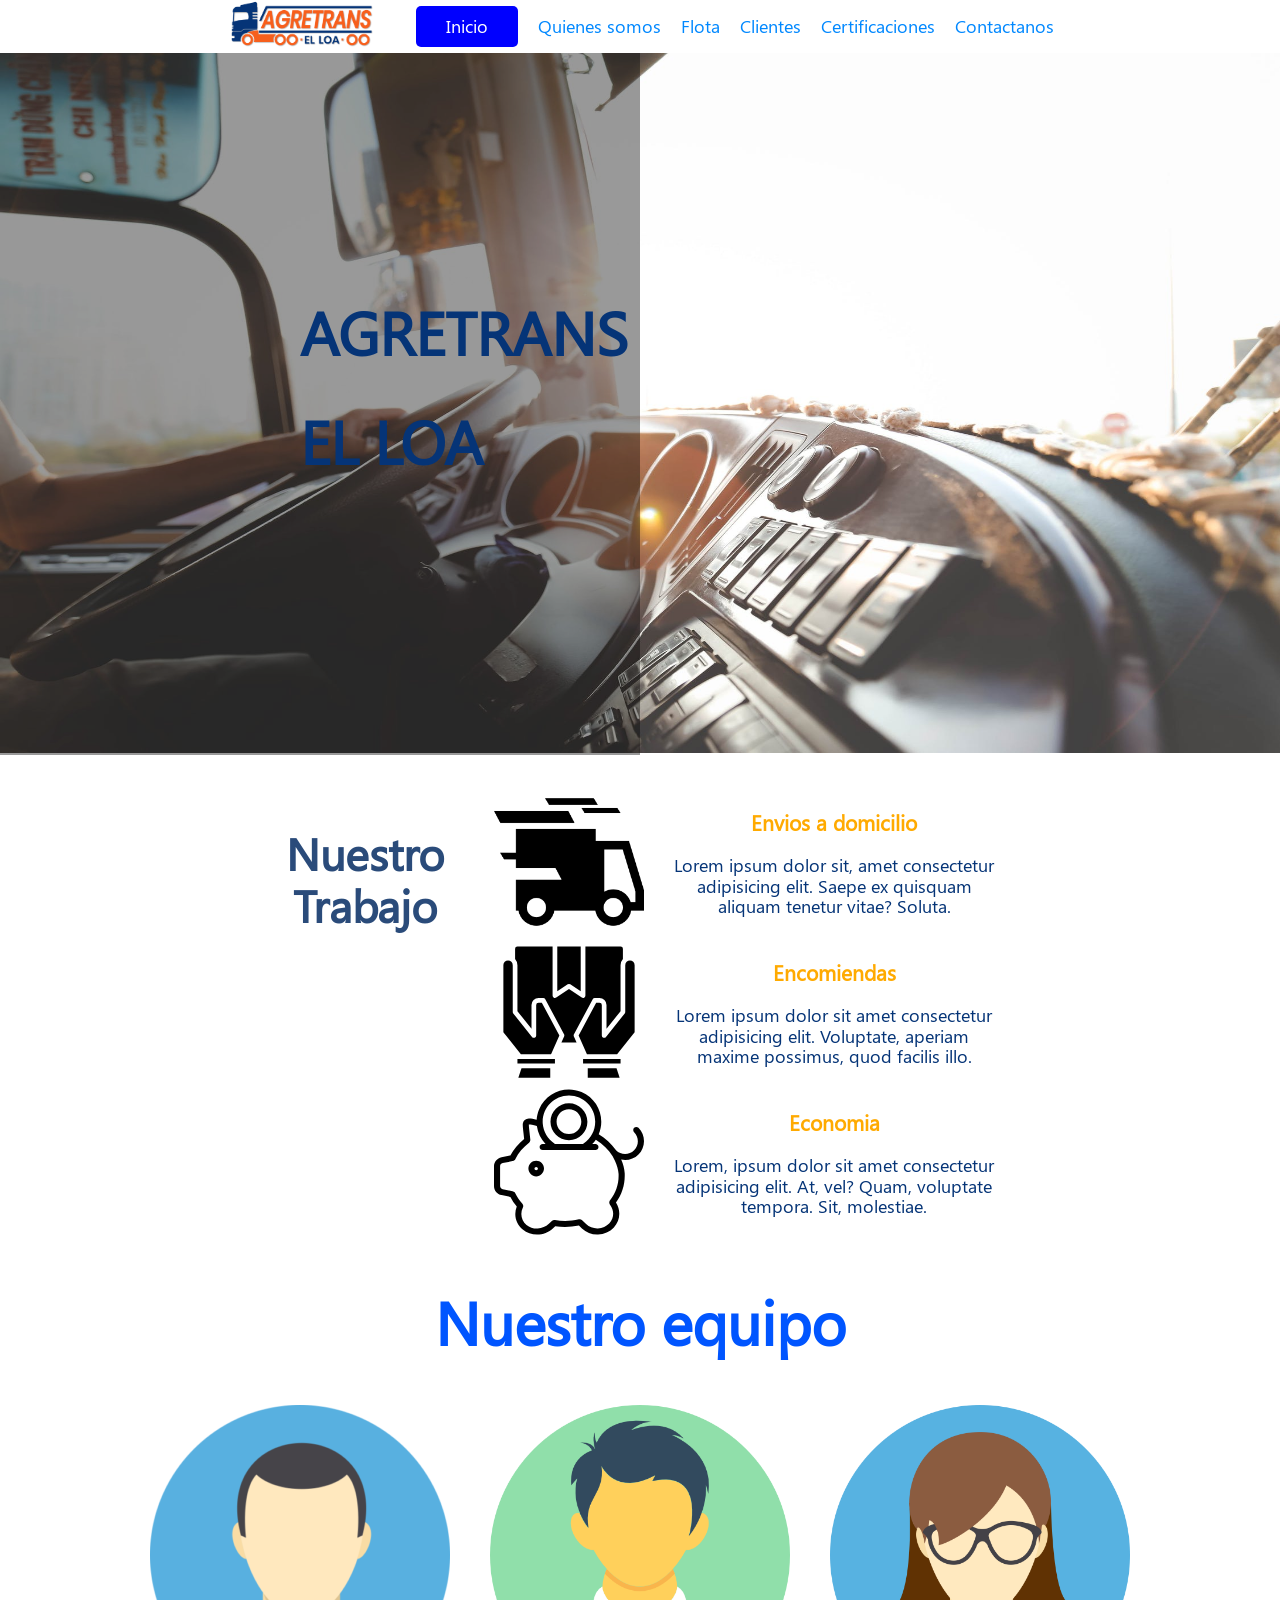
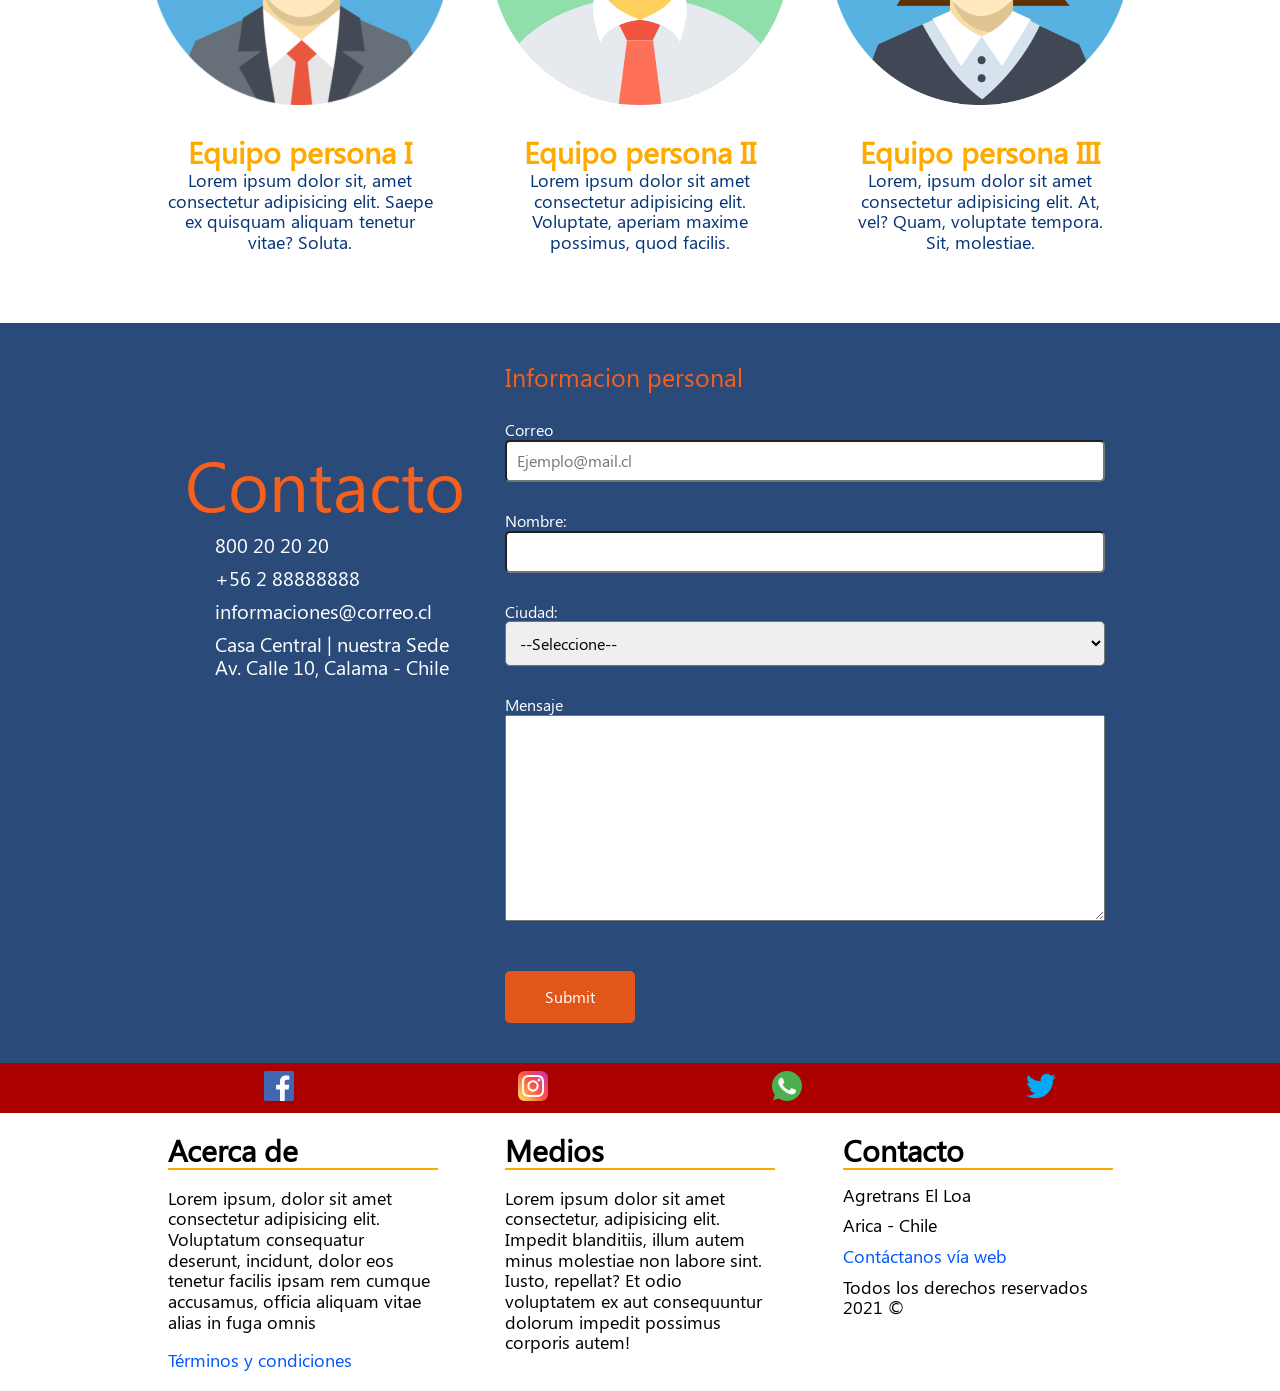
<file: index.html>
<!DOCTYPE html>
<html lang="es">

<head>
    <meta charset="UTF-8">
    <meta name="viewport" content="width=device-width, initial-scale=1.0">
    <link rel="stylesheet" href="css/normalize.css">
    <link rel="stylesheet" href="css/styles.css">

    <title>Document</title>
</head>

<body>
    <!--Inicio Header-->
    <header>
        <div class="sub-header">
            <a class="content-img" href="index.html">
                <img class="img" src="img/Agretrans_logo03.png" alt="Imagen logo">
            </a>
            <nav>
                <ul>
                    <li>
                        <a class="button" aria-current="page" href="#">Inicio</a>
                    </li>
                    <li>
                        <a class="nav-link" href="#">Quienes somos</a>
                    </li>
                    <li>
                        <a class="nav-link" href="#">Flota</a>
                    </li>
                    <li>
                        <a class="nav-link" href="#">Clientes</a>
                    </li>
                    <li>
                        <a class="nav-link" href="#">Certificaciones</a>
                    </li>
                    <li>
                        <a class="nav-link" href="#">Contactanos</a>
                    </li>
                </ul>
            </nav>
        </div>
        

        <div class="cont-img">
            <div class="bg-oscuro">
                
            </div>
            <img class="img-grande" src="/img/site-header-background.jpeg" alt="">
            <div class="h1">
                <h1>AGRETRANS</h1>
                <h1>EL LOA</h1>
            </div>
        </div>
    </header>
    <!--Fin Header-->

    <!--Inicio Main-->
    <section class="main">
        <div class="h2">
            <h2>
                Nuestro
            </h2>
            <h2>
                Trabajo
            </h2>
        </div>
        <div class="main-content">
            <div class="main-items">
                <img src="img/Envios.png" alt="Imagen envios">
                <div class="content-items">
                    <h3>Envios a domicilio</h3>
                    <p>Lorem ipsum dolor sit, amet consectetur adipisicing elit. Saepe ex quisquam aliquam
                        tenetur vitae? Soluta.
                    </p>
                </div>
                
            </div>
            <div class="main-items">
                <img src="img/Pedidos.svg" alt="Imagen pedidos">
                <div class="content-items">
                    <h3>Encomiendas</h3>
                    <p>Lorem ipsum dolor sit amet consectetur adipisicing elit. Voluptate, aperiam maxime
                        possimus, quod facilis illo.
                    </p>
                </div>
               
            </div>
            <div class="main-items">
                <img src="img/Economia.svg" alt="Imagen economia">
                <div class="content-items">
                    <h3>Economia</h3>
                    <p>Lorem, ipsum dolor sit amet consectetur adipisicing elit. At, vel? Quam, voluptate
                        tempora. Sit, molestiae.
                    </p>
                </div>
                
            </div>
            </div>
        </div>
    </section>

    <!-- main 2 -->

    <section class="main2">
        <h2>Nuestro equipo</h2>
        <div class="equipos">
            <div class="equipo">
                <img src="img/avatar.png" alt="Imagen Equipo">
                <h3>Equipo persona I</h3>
                <p>Lorem ipsum dolor sit, amet consectetur adipisicing elit. Saepe ex quisquam aliquam tenetur
                    vitae? Soluta.
                </p>
            </div>
            <div class="equipo">
                <img src="img/avatar2.png" alt="Imagen Equipo">
                <h3>Equipo persona II</h3>
                <p>Lorem ipsum dolor sit amet consectetur adipisicing elit. Voluptate, aperiam maxime possimus, quod
                    facilis.
                </p>
            </div>
            <div class="equipo">
                <img src="img/avatar3.png" alt="Imagen Equipo">
                <h3>Equipo persona III</h3>
                <p>Lorem, ipsum dolor sit amet consectetur adipisicing elit. At, vel? Quam, voluptate tempora. Sit,
                    molestiae.
                </p>
            </div>
        </div>
    </section>

    <!-- main 3 -->

    <section class="main3">
        <div class="contacto-main3">
            <h2>Contacto</h2>
            <ul>
                <li>800 20 20 20 </li>
                <li>+56 2 88888888</li>
                <li>informaciones@correo.cl</li>
                <li>Casa Central | nuestra Sede Av. Calle 10, Calama - Chile</li>
            </ul>
        </div>
    
        <form>
            <legend>Informacion personal</legend>
            <div>
                <label>Correo</label>
                <input type="text" placeholder="Ejemplo@mail.cl">
            </div>
            <div>
                <label>Nombre:</label>
                <input type="text">
            </div>
            <div>
                <label>Ciudad:</label>
                <select>
                    <option selected>--Seleccione--</option>
                    <option value="1">Arica</option>
                    <option value="2">Calama</option>
                    <option value="3">Santiago</option>
                </select>
            </div>
            <div>
                <label>Mensaje</label>
                <textarea rows="3"></textarea>
            </div>
            <div class="btn-content">
                <input class="btn-submit" type="submit">
            </div>
        </form>
    </section>
    
    <!--Fin Main-->

    <!--Inicio Footer-->
    <footer class="footer">
        <ul class="ul">
            <li>
                <img src="img/fb.svg" alt="">
            </li>
            <li>
                <img src="img/instagram.svg" alt="">
            </li>
            <li>
                <img src="img/whatsapp.svg" alt="">
            </li>
            <li>
                <img src="img/twiiter.svg" alt="">
            </li>
        </ul>
    
        <div class="footer-content">
            <div class="acerca-de">
                <span>Acerca de</span>
                <div class="linea-divisora"></div>
                <p>
                    Lorem ipsum, dolor sit amet consectetur adipisicing elit. Voluptatum consequatur deserunt, incidunt,
                    dolor eos tenetur facilis ipsam rem cumque accusamus, officia aliquam vitae alias in fuga omnis
                </p>
            
                <a class="a-footer" href="#">Términos y condiciones</a>
            </div>
            <div class="medios">
                <span>Medios</span>
                <div class="linea-divisora"></div>
                <p>
                    Lorem ipsum dolor sit amet consectetur, adipisicing elit. Impedit blanditiis, illum autem minus
                    molestiae non labore sint. Iusto, repellat? Et odio voluptatem ex aut consequuntur dolorum impedit
                    possimus corporis autem!
                </p>
            </div>
            <div class="contacto">
                <span>Contacto</span>
                <div class="linea-divisora"></div>
                <div class="contenido-contacto">
                    <p>
                        Agretrans El Loa
                    </p>
                    <p>
                        Arica - Chile
                    </p>
                    <a class="a-footer" href="#">
                        Contáctanos vía web
                    </a>
                    <p>Todos los derechos reservados 2021 &copy;</p>
                </div>
               
            </div>
        </div>
    </footer>

    <!--Fin Footer-->
</body>

</html>
</file>
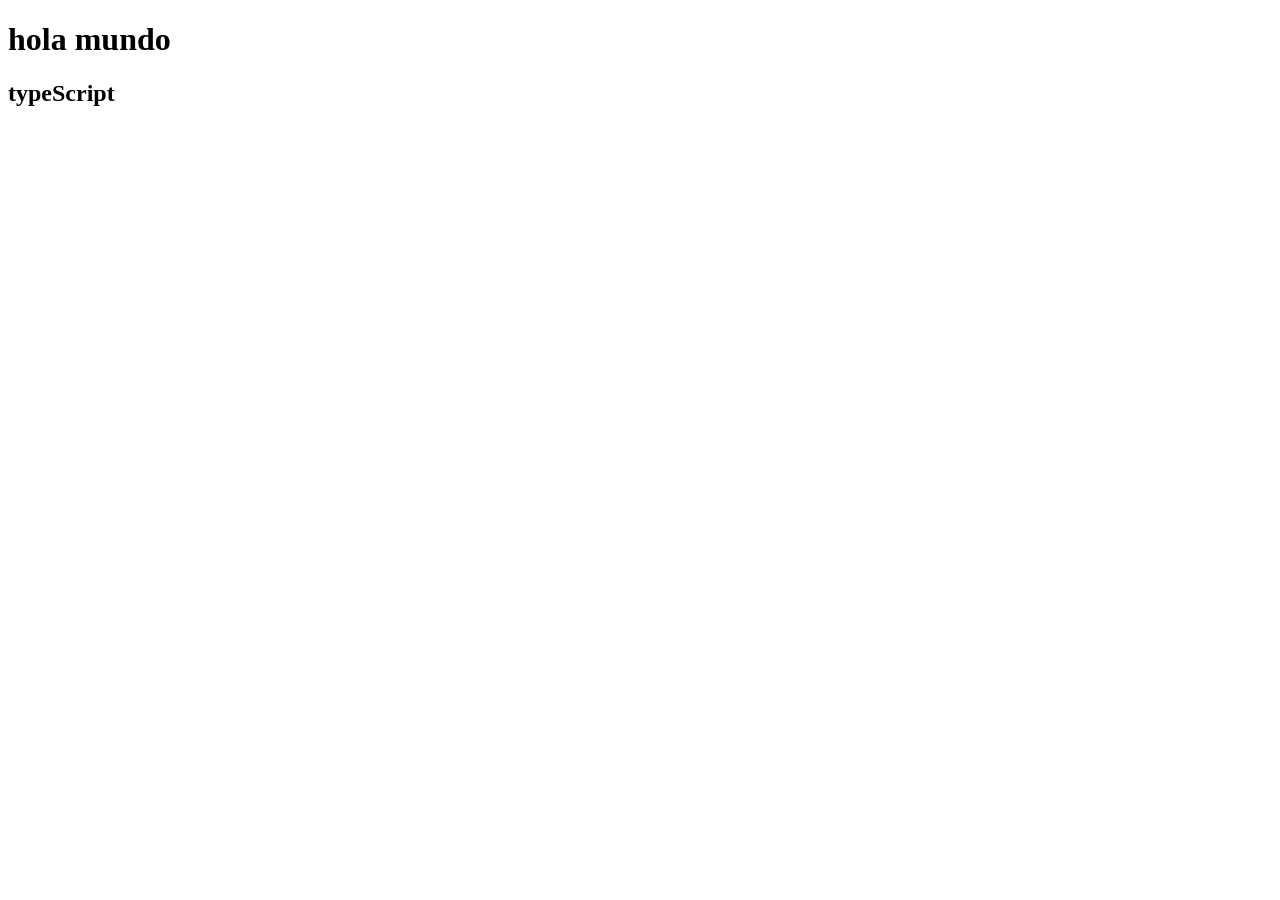
<file: i.html>
<!DOCTYPE html>
<html lang="en">
<head>
    <meta charset="UTF-8">
    <meta name="viewport" content="width=device-width, initial-scale=1.0">
    <title>Document</title>
</head>
<body>
    <h1>hola mundo
    <h2>typeScript</h2>
    </h1>
    
</body>
</html>
</file>
<file: css/styles.css>
@font-face {
    font-family: segoi-ui;
    src: url('../segoe-ui-4-cufonfonts/Segoe\ UI.ttf');
}

body {
    font-family: segoi-ui;
}

img {
    width:15rem;
}
header{
    display: flex;
    flex-direction: column;
    align-items: center;
    justify-content: center;
    overflow-x: hidden;

}

.sub-header{
    display: flex;
    align-items: center;
}
.content-img{
    margin: 0;
}

nav li a{
    color: #08f;
}

nav ul{
    display: flex;
    align-items: center;
    margin: 0;
    gap: 2rem;

}
.button{
    display: flex;
    align-items: center;
    padding: 1rem 3rem;
    background-color: #00f;
    color: #fff;
    border-radius: .5rem;
}


.cont-img{
    position: relative;
    z-index: 1;
    background-size: cover;
    background-position: center;
	background-repeat: no-repeat;
    background-attachment: fixed;

}
.img-grande{
    width: 100vw;
    height: 70rem;
    background-size: cover;
    
}
.bg-oscuro{
    background-color: rgba(0, 0,0, .4);
    width: 50%;
    height:99.7%;
    position: absolute;
}

.cont-img h1{
    color: #053477;
    
}
.h1{
    position: absolute;
    transform: translateY(-50rem);
    margin-left: 30rem;
    font-size: 3rem;
}
/* main1 */
.main{
    display: flex;
    justify-content: center;
    gap: 5rem;
    margin-top: 3rem;
    
}
.h2{
    display: flex;
    flex-direction: column;
    font-size: 3rem;
    margin-top: 4rem;
}
.main h2{
    margin: 0 auto;
    color: #2A4B7A;
}
.main-content{
    display: flex;
    flex-direction: column;
    align-items: center;
}
.main-items{
    display: flex;
    justify-content: center;
    align-items: center;
    gap: 3rem;
    text-align: center;
    width: 50rem;
    font-size: 1.8rem;
    color: #053477;

}
.main-items h3{
    color: #fa0;
}


/* main2 */
.main2{
    display: flex;
    flex-direction: column;
    align-items: center;
    text-align: center;
    margin-bottom: 7rem;
}
.main2 h2{
    color: #05f;
    font-size: 6rem;
}
.equipos{
    display: flex;
    gap: 4rem;
}
.equipo{
    display: flex;
    flex-direction: column;
    align-items: center;
    width: 30rem;
}
.equipo img{
    width: 30rem;
    margin-bottom: 3rem;
}

.equipo h3{
    color: #fa0;
    font-size: 3rem;
    margin: 0;
}
.equipo p{
    font-size: 1.8rem;
    color: #053477;
    width: 27rem;
    margin: 0;

}

/* main3 */

.main3{
    display: flex;
    justify-content: center;
    background-color: #2A4B7A;
    padding: 4rem 0 4rem 0;
    gap: 3rem;
}
.contacto-main3{
    display: flex;
    flex-direction: column;
    align-items: center;
    gap: 1rem;
    width: 30rem;
    color: #ffffff;
    font-size: 2rem;
    margin-top: 8rem;
}
.contacto-main3 ul{
    display: flex;
    flex-direction: column;
    gap: 1rem;
    margin: 0;
}
.contacto-main3 h2{
    color: #F75F1C;
    font-size: 7rem;
    margin: 0;
    font-weight: 100;
}
form legend{
    color: #F75F1C;
    font-size: 2.5rem;
}
form label{
    display: block;
    width: 8rem;
    color: #ffffff;

}
form textarea{
    height: 20rem;
}
form{
    display: flex;
    flex-direction: column;
    gap: 3rem;
}
form input,select{
    padding: 1rem;
    border-radius: .5rem;
}
form div{
    display: flex;
    flex-direction: column;
    width: 60rem;
}
.btn-content{
    display: inline-block;
}
.btn-submit{
    color: #ffffff;
    background-color: #E35619;
    padding: 1.7rem 4rem;
    margin-top: 2rem;
    text-align: center;
    border-radius: .5rem;
    border: none;

}

/* footer */

.footer{
    display: flex;
    flex-direction: column;
}
.footer-content{
    display: flex;
    justify-content: space-evenly;
    padding: 2rem 10rem 2rem 10rem;
}
.footer span{ 
    color:#000;
    font-size: 3rem;
    font-weight: bold;
}
.footer p,a{
    color: #000;
    font-size: 1.8rem;
}

.linea-divisora{
    border: .1rem solid #fa0;
    max-width: 30rem;
}

.ul{
    display: flex;
    justify-content: space-evenly;
    align-items: center;
    background-color: #a00;
    height: 5rem;
    margin: 0;

}
li img{
    width: 3rem;
}
.a-footer{
    color: #05f;


}
.acerca-de,
.medios,
.contacto{
    display: flex;
    flex-direction: column;
    width: 25%;
}
.contacto p{
    margin: 0;
}
.contenido-contacto{
    display: flex;
    flex-direction: column;
    gap: 1rem;
    margin-top: 1.5rem;
}
</file>
